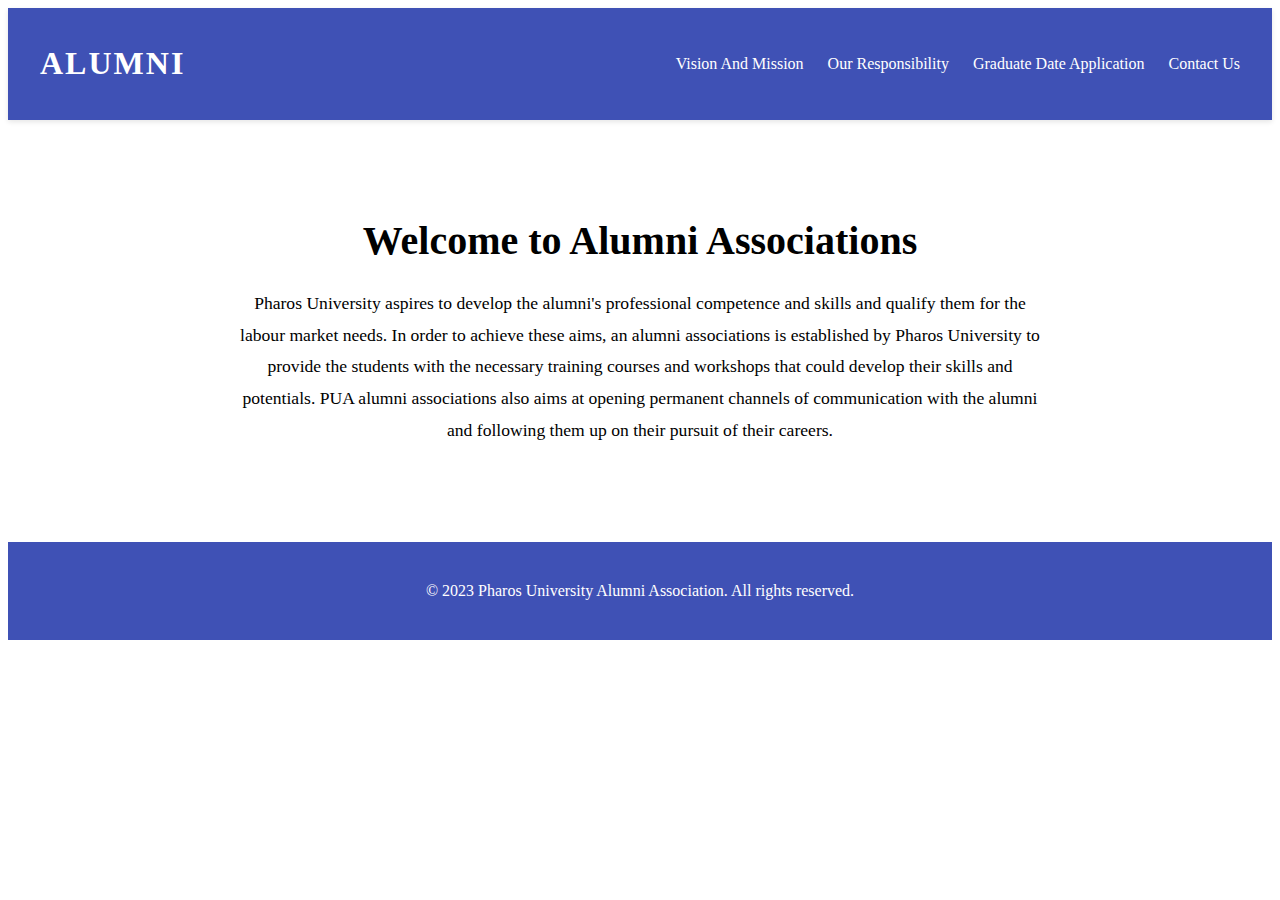
<file: alumni.html>
<!DOCTYPE html>
<html lang="en">
<head>
    <meta charset="UTF-8">
    <meta name="viewport" content="width=device-width, initial-scale=1.0">
    <title>Document</title>
</head>
<body>
    <!DOCTYPE html>
<html lang="en">
<head>
    <meta charset="UTF-8">
    <meta name="viewport" content="width=device-width, initial-scale=1.0">
    <title>Pharos University Alumni Association</title>
    <link rel="stylesheet" href="./css/style.css">
</head>
<body>
    <header>
        <div class="logo-container">
            <h1>ALUMNI</h1>
        </div>
        <nav>
            <ul>
                <li><a href="#">Vision And Mission</a></li>
                <li><a href="#">Our Responsibility</a></li>
                <li><a href="#">Graduate Date Application</a></li>
                <li><a href="#">Contact Us</a></li>
            </ul>
        </nav>
    </header>

    <main>
        <section class="hero">
            <h2>Welcome to Alumni Associations</h2>
            <p>Pharos University aspires to develop the alumni's professional competence and skills and qualify them for the labour market needs. In order to achieve these aims, an alumni associations is established by Pharos University to provide the students with the necessary training courses and workshops that could develop their skills and potentials. PUA alumni associations also aims at opening permanent channels of communication with the alumni and following them up on their pursuit of their careers.</p>
        </section>
    </main>

    <footer>
        <p>&copy; 2023 Pharos University Alumni Association. All rights reserved.</p>
    </footer>
</body>
</html>
</file>
<file: css/style.css>
.navbar{
    border-top:8px solid#3f51b5  ;
    height: 90px;

    width: 100%;

}
.logo-img{

    height: 64px;
    
}
.navbar .nav-link {
  font-size: 1.5rem; 
  
}

.ahmed {
    width: 100%;
    font-family: Arial, sans-serif;
  font-size: 1.5rem; 
    padding: 23px 20px;          
  transition: background-color 0.3s ease, color 0.3s ease;
  
}
.ahmed:hover{
  
      background-color: #3f51b5 ; 
  color: white ; 
}
.logo img{
    width: 450px;

}
.navbar .nav-link {
  
  padding: 23px 20px;         
  transition: background-color 0.3s ease, color 0.3s ease; }

.navbar .nav-link:hover {
   padding: 23px 20px; 
  background-color: #3f51b5 ;
  color: white ;  
}


.bg img{
    width: 100%;
    height: 100%;
    
}
.bg button {

  width: 200px; 
  height: 60px; 
  font-size: 1.5rem;
}


.info h4{
    font-family: Arial, sans-serif;
    margin-top: 30px;
    text-align: center;
      font-size: 1.8rem; 
      font-weight: bold;

}
.info p {
font-family: Arial, sans-serif;
padding: 10px;
width: 700px;
 text-align: center;
   margin: auto;
  justify-content:center;

}
.news{
    height: 900px;

}
.news h2{
    font-family: Arial, sans-serif;
    margin-top: 30px;
 text-align: center;
      font-size: 1.5rem; 
      font-weight: bold;

}

.new p{
    font-family: Arial, sans-serif;
    margin-top: 30px;
    margin-left: 10%;
}
.news img{width: 90px;
    height: 90px;
    border: 2px solid rgb(0, 0, 0);
    border-radius: 50%;
    object-fit: cover;
    margin-right: 10px
}

.news p{
    font-family: Arial, sans-serif;
    width: 50%; 
      font-size: 1.2rem; 
      font-weight: bold;
}
.roww{
    display: flex;               
    align-items: center;          
}
.card {
  transition: transform 0.3s ease, box-shadow 0.3s ease;
  cursor: pointer;
  overflow: hidden; 
  height: 90%;
}

.card:hover {
  transform: translateY(-10px);
  box-shadow: 0 8px 20px rgba(0, 0, 0, 0.2);
}

.card img {
  transition: transform 0.3s ease;
}

.card:hover img {
  transform: scale(1.05);
}

.hover-content {
  opacity: 0;
  max-height: 0;
  overflow: hidden;
  transition: opacity 0.3s ease, max-height 0.3s ease;
}

.card:hover .hover-content {
  opacity: 1;
  max-height: 200px;
  margin-top: 10px;
}

.circle-form { margin-left: 10%;
     background: #001330df; 
     border-radius: 50%;
      width: 400px;
       height: 400px;
        padding: 50px; 
        color: white;
         display: flex;
          flex-direction: column;
           justify-content: center;
            align-items: center;
             box-shadow: 0 0 15px rgba(0,0,0,0.5); }

.circle-form input {
    font-family: Arial, sans-serif;
  background: transparent;
  border: none;
  border-bottom: 1px solid #666;
  padding: 10px;
  margin-bottom: 20px;
  color: white;
  width: 80%;
}

.circle-form button {
    font-family: Arial, sans-serif;
  background: #f3f3f9;
  border: none;
  padding: 10px 20px;
  border-radius: 30px;
  cursor: pointer;
}
.card{
    font-family: Arial, sans-serif;
        margin-top: 30px;

        }
        .row {
  justify-content: center;
}
.cards a{ 

     text-decoration: none;  

    margin: auto;

    height: 380px;
}
.card h5{ 
    font-family: Arial, sans-serif; width: 100%;
      font-size: 1.2rem; 
      font-weight: bold;


}
.Partner p{
    padding: 10px;
        width: 700px;
            text-align: center;
            margin: auto;
             font-size: 1.8rem; 
      font-weight: bold;
}
.Partner img {
    text-decoration: none;  

    margin: 20px;

    
}
.contact-section{
background-color: #3f51b5;
  color: white;
  font-family: Arial, sans-serif;
    margin: 0;
     display: flex;
       flex-wrap: wrap;
  align-items: center;
  justify-content: center;
  padding: 50px;
}
.contact-form{
   flex: 1;
  min-width: 300px;
  max-width: 500px;
  margin-right: 40px;

}
.contact-form {
  flex: 1;
  min-width: 300px;
  max-width: 500px;
  margin-right: 40px;
}
.contact-form h2 {
  font-size: 28px;
  font-weight: bold;
}

.contact-form p {
  margin-bottom: 20px;
  font-size: 16px;
}
.contact-form input,
.contact-form textarea {
  width: 100%;
  padding: 15px;
  margin: 10px 0;
  border: none;
  border-radius: 6px;
  font-size: 16px;
}
.contact-form button {
  background: white;
  color: #3f51b5;
  font-size: 16px;
  font-weight: bold;
   border: solid 2px white;
  padding: 15px 30px;
  border-radius: 30px;
  cursor: pointer;
  transition: 0.3s;
}
.contact-form button:hover {
  background: #3f51b5;
  color: #f3f3f9;

}
.navbar-custom {
  border-top: solid white 2px;
  background-color: #3f51b5; 
  color: white;
  padding: 15px 20px;
  display: flex;
  justify-content: space-between;
  align-items: center;
  font-family: Arial, sans-serif;
}

.navbar-custom .left,
.navbar-custom .center,
.navbar-custom .right {
  flex: 1;
  text-align: center;
}

.navbar-custom .left {
  text-align: left;
}

.navbar-custom .right {
  text-align: right;
}


/* alumni */

header {
    background-color:#3f51b5;
    color: white;
    padding: 1rem 2rem;
    display: flex;
    justify-content: space-between;
    align-items: center;
    box-shadow: 0 2px 5px rgba(0,0,0,0.1);
}

.logo-container h1 {
    font-size: 2rem;
    font-weight: bold;
    letter-spacing: 2px;
}

nav ul {
    display: flex;
    list-style: none;
}

nav ul li {
    margin-left: 1.5rem;
}

nav ul li a {
    color: white;
    text-decoration: none;
    font-weight: 500;
    transition: color 0.3s ease;
}

nav ul li a:hover {
    color: #ffd700; }

.hero {
    padding: 4rem 2rem;
    max-width: 1200px;
    margin: 0 auto;
    text-align: center;
}

.hero h2 {
    font-size: 2.5rem;
    margin-bottom: 1.5rem;

}

.hero p {
    font-size: 1.1rem;
    line-height: 1.8;

    max-width: 800px;
    margin: 0 auto;
}

footer {
    background-color: #3f51b5;
    color: white;
    text-align: center;
    padding: 1.5rem;
    margin-top: 2rem;
}
</file>
